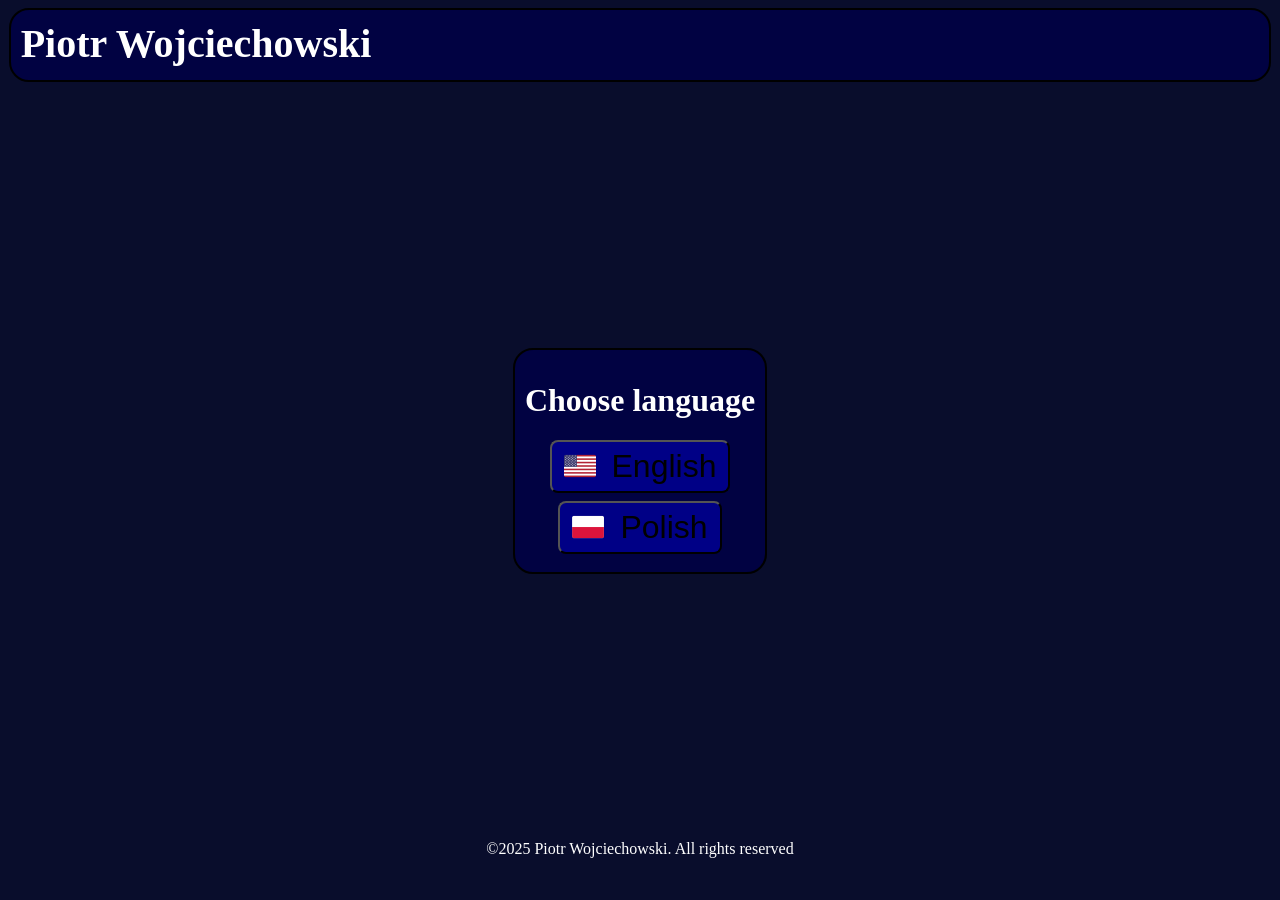
<file: index.html>
<!DOCTYPE html>
<html lang="en">
<head>
    <meta charset="UTF-8">
    <meta name="viewport" content="width=device-width, initial-scale=1.0">
    <title>Portfolio Piotr Wojciechowski</title>
    <link rel="stylesheet" href="language.css">
</head>
<body>
    <header>Piotr Wojciechowski</header>
    <main>
        <div id="box">
            <h1>Choose language</h1>
            <a href="mainENG.html" class="langBtn"><button><img src="images/us.png" alt="us" class="flag">English</button></a>
            <a href="mainPL.html" class="langBtn"><button><img src="images/poland.png" alt="pl" class="flag">Polish</button></a>
        </div>
    </main>
    <footer>©2025 Piotr Wojciechowski. All rights reserved</footer>
</body>
</html>
</file>
<file: language.css>
body
{
    background-color: rgb(9, 13, 44);
    display: flex;
    flex-direction: column;
    align-items: center;
    min-height: 98vh;
    color: white;
}

header
{
    font-size: 40px;
    font-weight: bold;
    background-color: rgba(0, 0, 71, 0.842);
    border-style: solid;
    border-width: 2px;
    border-color: black;
    border-radius: 20px;
    padding: 10px;
    min-height: 50px;
    min-width: 98%;
}

main
{
    flex: 1;
    display: flex;
    justify-content: center;
    align-items: center;
}

button
{
    font-family: Arial, Helvetica, sans-serif;
    font: 1em Arial;
    cursor: pointer;
    border-radius: 8px;
    background-color: rgb(0, 0, 134);
    font-size: 32px;

    display: inline-flex;
    align-items: center;
    gap: 8px;
    padding: 6px 12px;
}

.langBtn
{
    display: block;
    width: 100%;
    box-sizing: border-box;
    margin: 8px 0;
    text-align: center;
}

.flag
{
    width: 32px;
    height: auto;
    display: inline-block;
    vertical-align: middle;
    margin-right: 8px;
}

#box
{
    background-color: rgba(0, 0, 71, 0.842);
    border-style: solid;
    border-width: 2px;
    border-color: black;
    border-radius: 20px;
    padding: 10px;
}

footer
{
    text-align: center;
    min-height: 50px;
}
</file>
